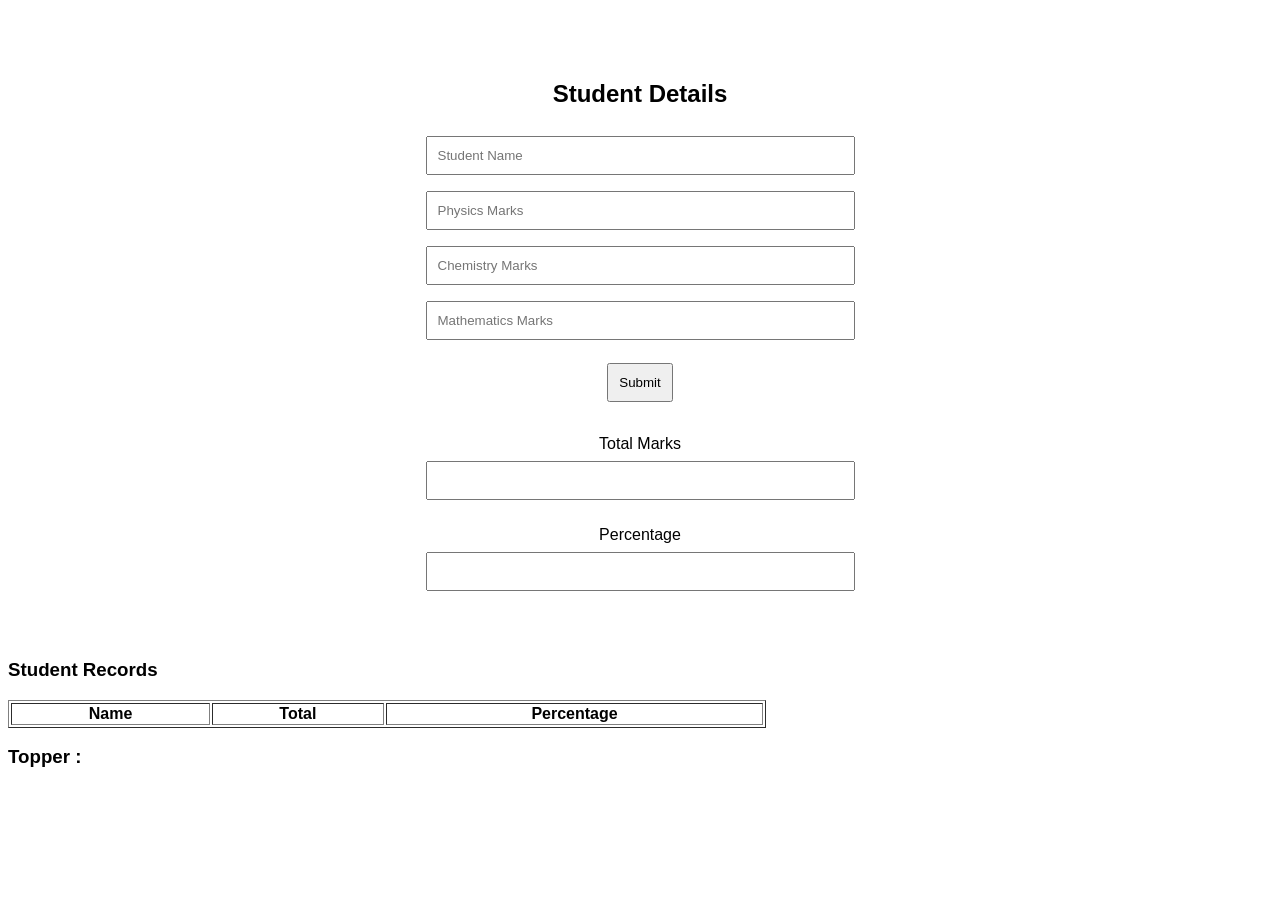
<file: Ass3_vsec/index.html>
<!DOCTYPE html>
<html>
<head>
    <title>Student Details</title>
    <link rel="stylesheet" href="style.css">
</head>
<body>
    <div class="container">
        <h2>Student Details</h2>

        <input type="text" id ="name" placeholder="Student Name">

        <input type="number" id ="phy" placeholder="Physics Marks">

        <input type="number" id ="chem" placeholder="Chemistry Marks">

        <input type="number" id ="math" placeholder="Mathematics Marks">

        <button onclick="calculate()">Submit</button>

        <br><br>

        <label>Total Marks</label>
        <input type="text" id="total" readonly><br><br>

        <label>Percentage</label>
        <input type="text" id="percentage" readonly>
    </div>

    <h3>Student Records</h3>

    <table  border="1" id="studentTable">
    <tr>
        <th>Name</th>
        <th>Total</th>
        <th>Percentage</th>
    </tr>
    </table>

    <h3 id="topper">Topper : </h3>

    <script src ="script.js"></script>
</body>
</html>
</file>
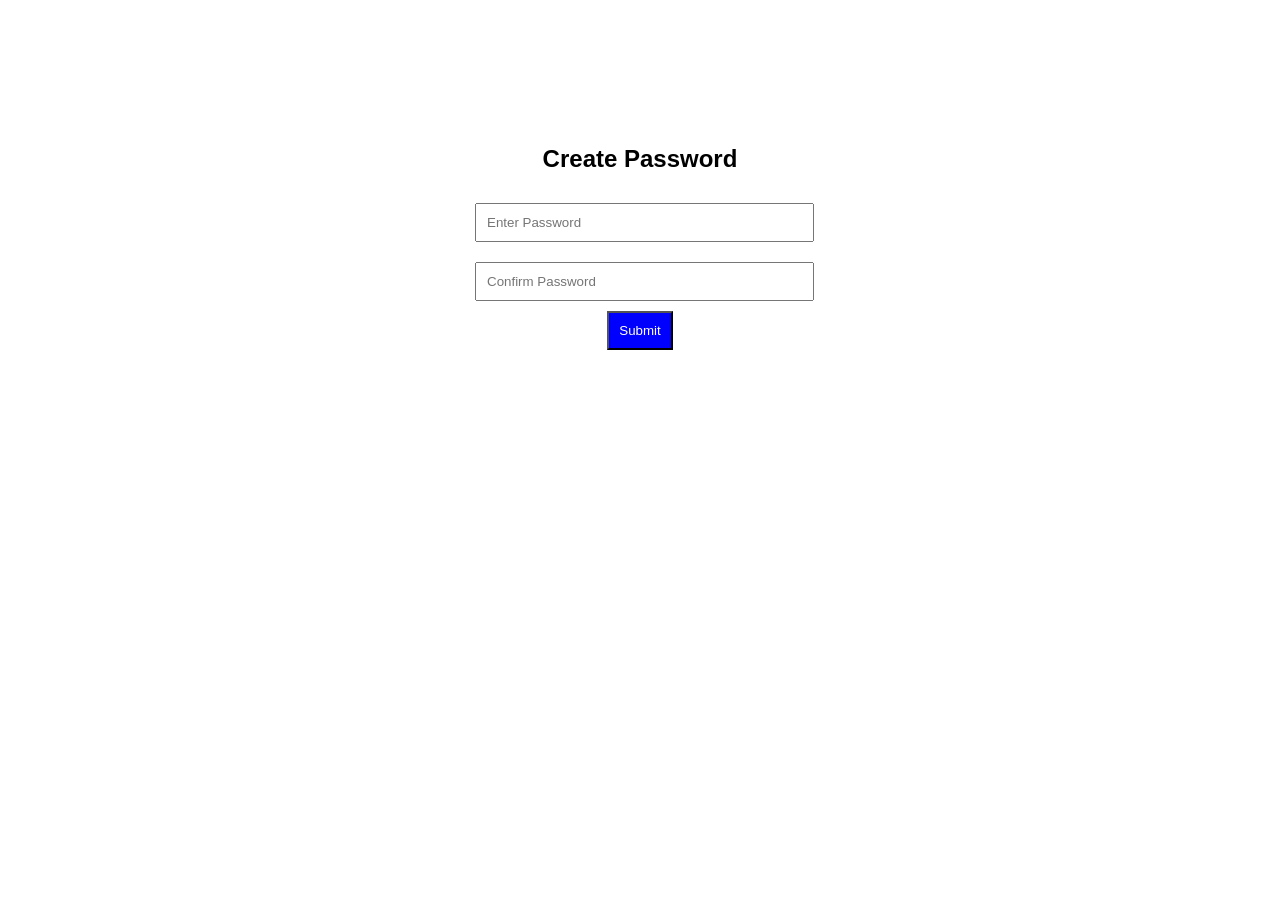
<file: Ass4_vsec/index.html>
<!DOCTYPE html>
<html>
<head>
    <title>Password Validation</title>
    <link rel="stylesheet" href="style.css">
</head>

<body>

<div class="box">

<h2>Create Password</h2>

<input type="password" id="password" placeholder="Enter Password">

<input type="password" id="confirm" placeholder="Confirm Password">

<button onclick="checkPassword()">Submit</button>

<p id="message"></p>

</div>


<script src="script.js"></script>

</body>
</html>
</file>
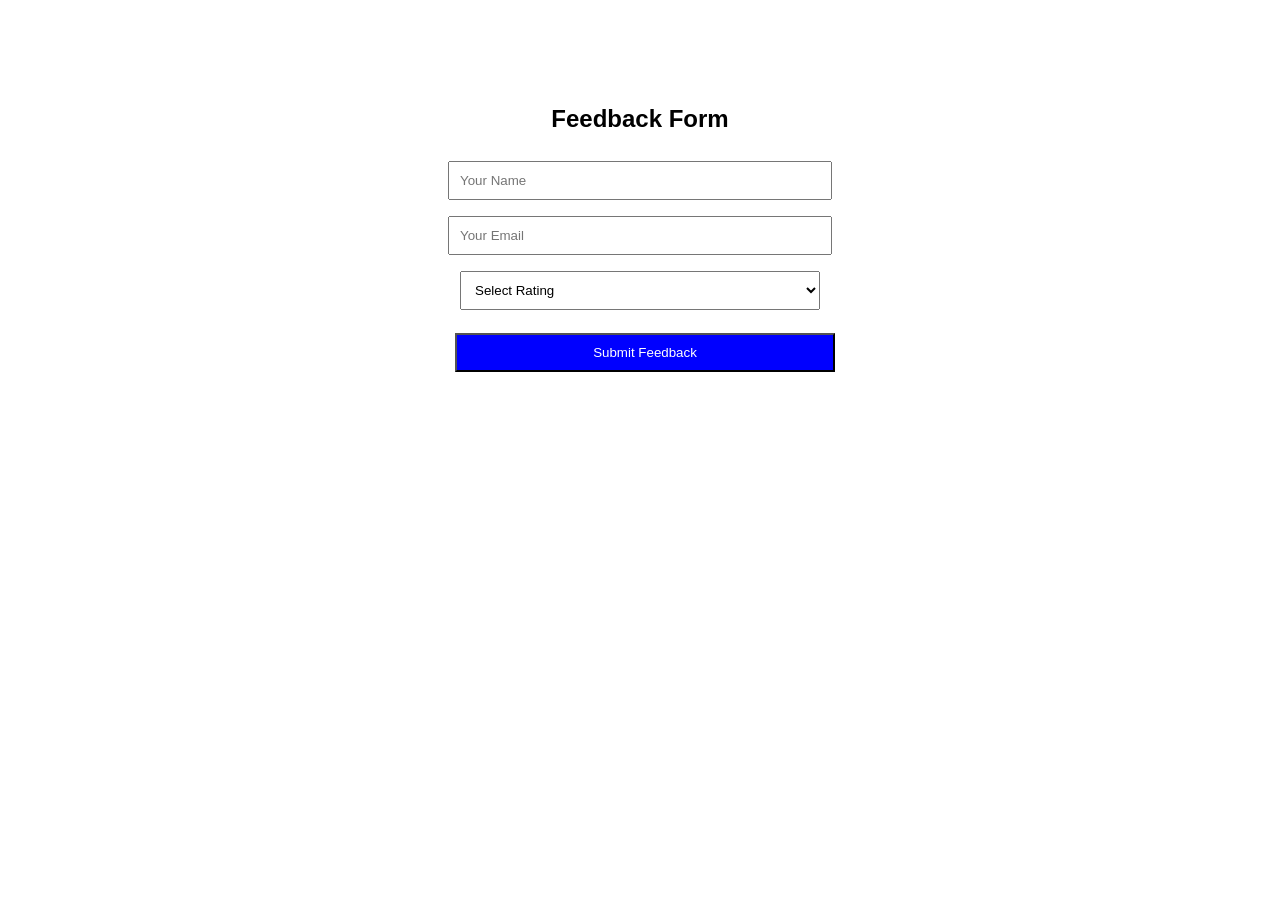
<file: Ass1_vsec/feedback.html>
<!DOCTYPE html>
<html>
<head>
    <title>Feedback Form</title>
    <link rel="stylesheet" href="feedback.css">
</head>

<body>

<div class="feedback-box">

    <h2>Feedback Form</h2>

    <input type="text" placeholder="Your Name">

    <input type="email" placeholder="Your Email">

    <select>
        <option>Select Rating</option>
        <option>Excellent</option>
        <option>Good</option>
        <option>Average</option>
        <option>Poor</option>
    </select>
    
    <button>Submit Feedback</button>

</div>

</body>
</html>
</file>
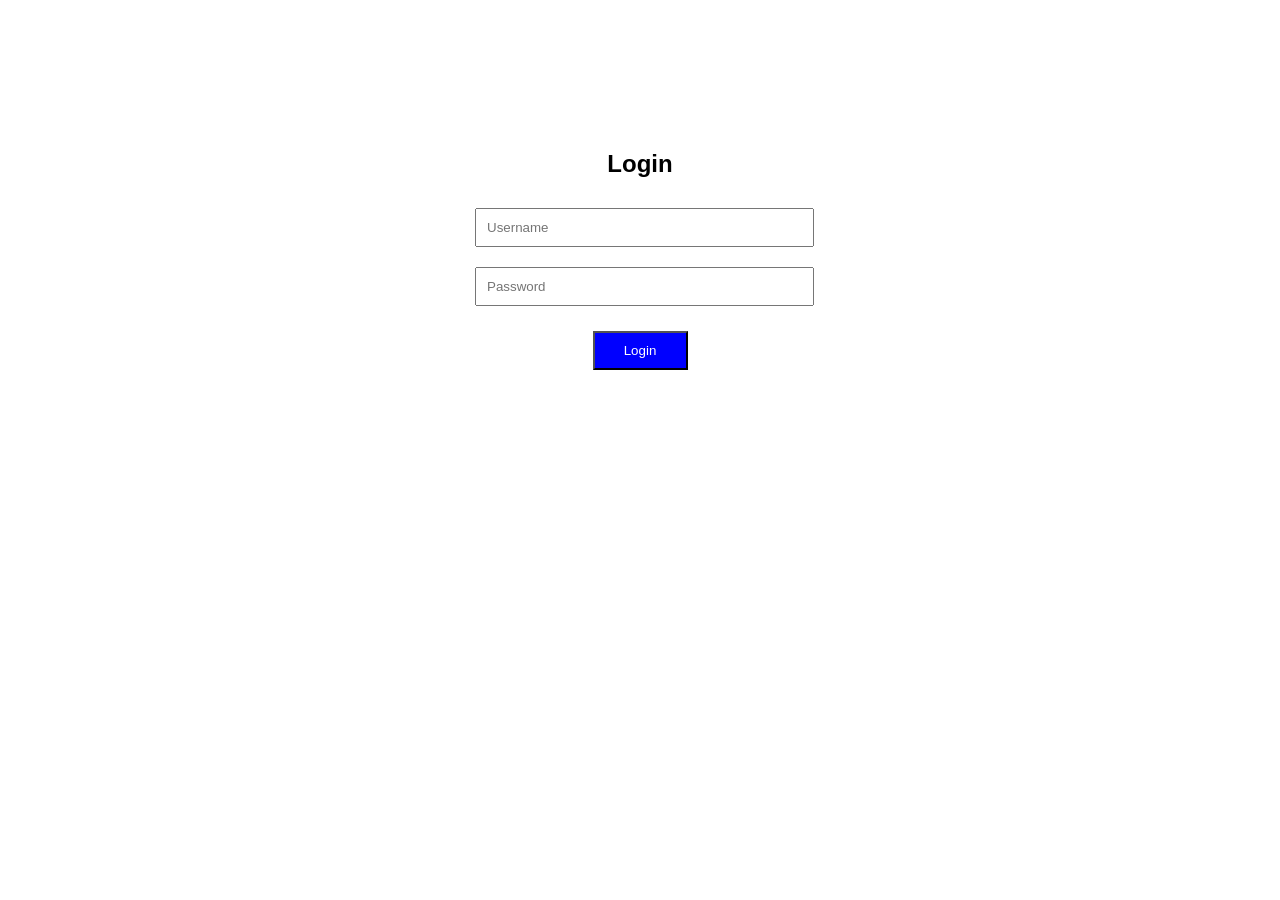
<file: Ass1_vsec/login.html>
<!DOCTYPE html>
<html>
<head>
    <title>Login Page</title>
    <link rel="stylesheet" href="login.css">
</head>

<body>

<div class="login-box">

    <h2>Login</h2>

    <input type="text" placeholder="Username">

    <input type="password" placeholder="Password">

    <button>Login</button>

</div>

</body>
</html>
</file>
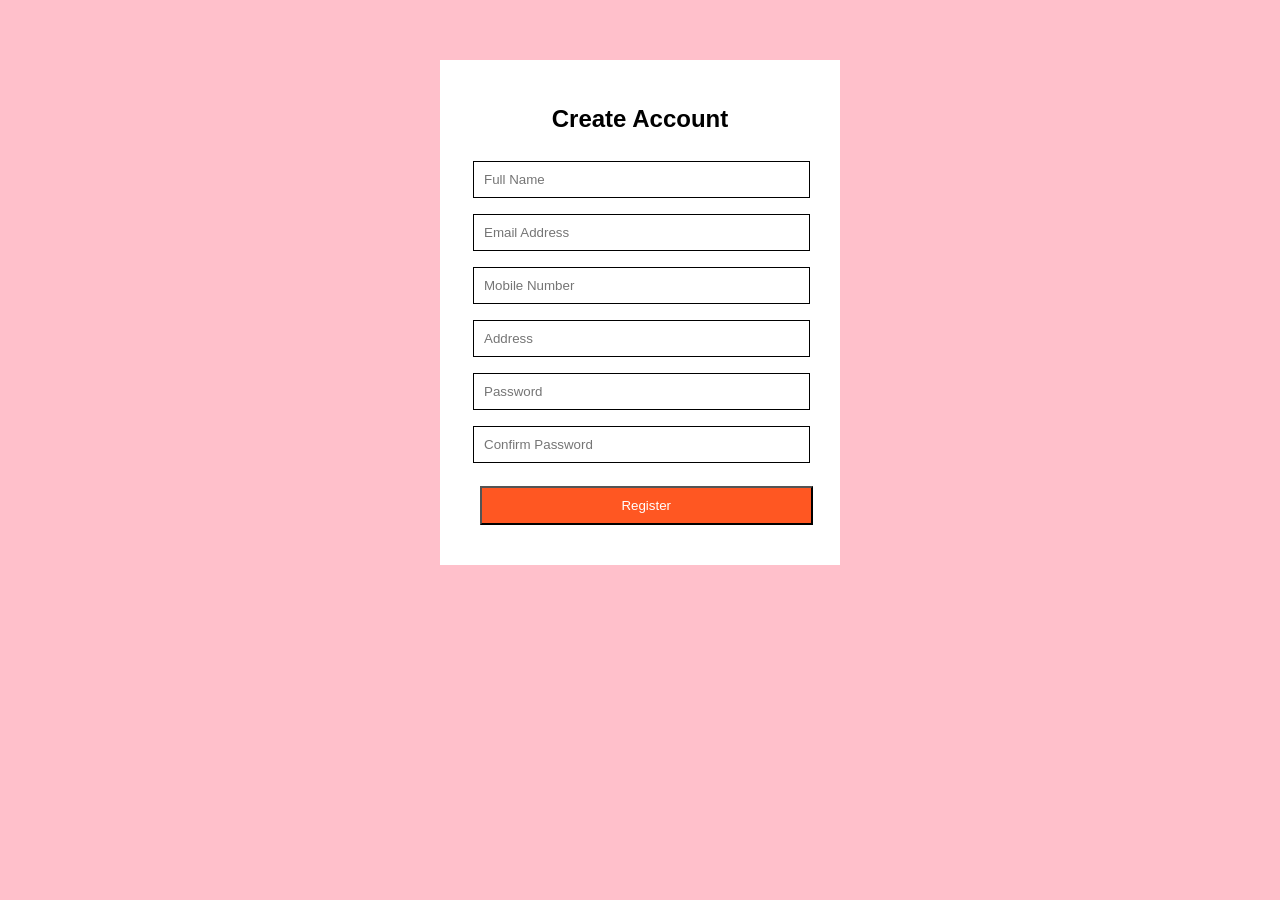
<file: Ass1_vsec/registration.html>
<!DOCTYPE html>
<html>
<head>
    <title>Online Shopping Registration</title>
    <link rel="stylesheet" href="registration.css">
</head>

<body>

<div class="register">

    <h2>Create Account</h2>

    <input type="text" placeholder="Full Name">

    <input type="email" placeholder="Email Address">

    <input type="text" placeholder="Mobile Number">

    <input type="text" placeholder="Address">

    <input type="password" placeholder="Password">

    <input type="password" placeholder="Confirm Password">

    <button>Register</button>


</div>

</body>
</html>
</file>
<file: Ass3_vsec/style.css>
body{
    font-family: Arial;
    background-color:white;
}

.container{
    width: 450px;
    margin: 40px auto;
    background-color: white;
    padding: 20px;
    text-align: center;
}

input{
    width: 90%;
    padding: 10px;
    margin: 8px;
}

button{
    padding: 10px;
    margin: 15px ;
}

table{
    width: 60%;
}
</file>
<file: Ass4_vsec/style.css>
body{
    font-family: Arial;
    background-color: white;
}

.box{
    width:350px;
    margin:100px auto;
    background:white;
    padding:25px;
    text-align:center;
}

input{
    width:90%;
    padding:10px;
    margin:10px;
}

button{
    padding:10px;
    background:blue;
    color:white;
}
</file>
<file: Ass1_vsec/feedback.css>
body{
    font-family: Arial;
    background-color:white;
}

.feedback-box{
    width: 400px;
    margin: 60px auto ;
    padding: 25px;
    background-color: white;
    text-align: center; 
}

input, select{
    width: 90%;
    padding: 10px;
    margin: 8px;
}

button{
    width: 95%;
    padding: 10px;
    margin: 15px;
    background-color: blue;
    color: white;
}

button:hover{
    background-color: darkblue;
}
</file>
<file: Ass1_vsec/login.css>
body{
    font-family: Arial;
    background-color:white;
}

.login-box{
    width: 350px;
    margin: 100px auto;
    padding: 30px;
    background-color: white;
    text-align: center; 
} 

input{
    width: 90%;
    padding: 10px;
    margin: 10px;
}
button{
    width: 95px;
    padding: 10px;
    margin: 15px ;
    background-color: blue;
    color: white;
}
</file>
<file: Ass1_vsec/registration.css>
body{
    font-family: Arial;
    background-color:pink;
}


.register{
    width:350px;
    margin:60px auto;
    background:white;
    padding:25px;
    text-align:center; 
}


input{
    width:90%;
    padding:10px;
    margin:8px;
    border:1px solid;
}


button{
    width:95%;
    padding:10px;
    margin:15px;
    background:#ff5722;
    color:white;
}


button:hover{
    background:#e64a19;
}
</file>
